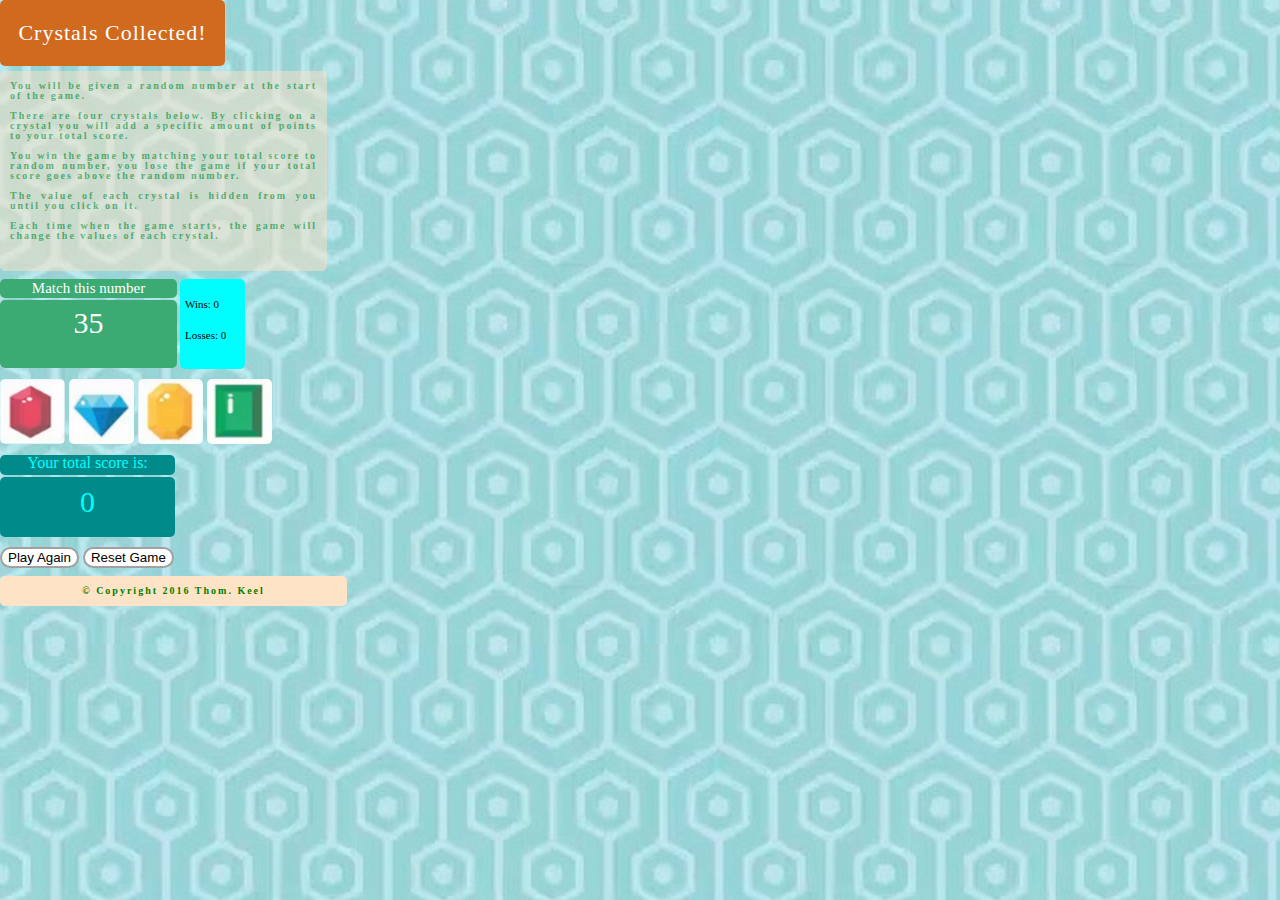
<file: index.html>
<!-- Homework04 - version-x 6/28/2016 - modified to 		-->
<!-- 		use buttons for replay and game reset          	-->

<!-- Homework04 - Gem Collector using JQuery  - Due   5/28/2016 - author Tom Keel        -->


<!DOCTYPE html>
<html>

<head>
	<title>week-4-game</title>

	<!-- Link to CSS files etc   -->    
	<link href="assets/css/reset.css" rel="stylesheet" type="text/css">   
	<!--<link href='https://fonts.googleapis.com/css?family=Creepster' rel='stylesheet' type='text/css'>  --> 

	<script type="text/javascript" src="https://code.jquery.com/jquery-2.2.0.min.js"></script>
	
    <link href="assets/css/style.css" rel="stylesheet" type="text/css">

</head>

<body>

	<div id="headerBox"></div> <!-- CrystalsCollector! -->

	<div id="instructionsBox"> 
		<div id="instr01"> </div> 
		<div id="instr02"> </div> 
		<div id="instr03"> </div> 
		<div id="instr04"> </div> 
		<div id="instr05"> </div> 
		<div id="instr06"> </div> 
		<div id="instr07"> </div> 
	</div>

	<div id="randWinsLossesRow">
		<div id="randNumBoxCol"> 
			<div id="randNumbBoxHdr"> </div> <!--  Match this number -->
		</div>

		<div id="winsLossesBox">
			<div id="winsCtr">Wins: <span id="ctrWinsSpan"> 0</span></div>
			<div id="lossesCtr">Losses: <span id="ctrLossesSpan">0 </span></div>
		</div>

		<div id="randNumbBox"> 0</div>

	</div>


	<div id="crystalButtons" >
		<img id="btn1" src="assets/images/crystal_red.jpg"    alt="crystal_red">
		<img id="btn2" src="assets/images/crystal_blue.jpg"   alt="crystal_blue">
		<img id="btn3" src="assets/images/crystal_yellow.jpg" alt="crystal_yellow">
		<img id="btn4" src="assets/images/crystal_green.jpg"  alt="crystal_green" > 
	</div>

	<div id="totalScoreHdr"></div>
	<div id="totalScoreCtr">0</div>

	<div id="gameButtons" >  <!-- added 2016 06 28 -->
		<button type="button" id="playAgain">Play Again</button>
		<button type="button" id="resetGame">Reset Game</button>
	</div>

	<div id="footerBox"> </div>

<!-- - - - - - - - - - - - - - - - - - - - - - - - - - - - - - - - - -  -->
	
	<!-- load headers, text, and footers from jquery   -->
	<script src="assets/javascript/hdrTextFooterTexts.js"></script>
	<script  type="text/javascript" src="assets/javascript/game.js"></script>

	
	
</body>
</html>
</file>
<file: assets/css/style.css>
body{ 
	background-image: url("../images/background_v01.jpg");

	font-family: georgia;
}

#headerBox{
		background-color: #d06a1F;
		/*background-color: rgb(254,227,198); */
		width: 225px;
		/* height:50px; */
		color: white;
		font-size: 22px;
		text-align: center;
		letter-spacing: 1px;
		padding-top: 22px;
		padding-bottom: 22px;

		border-radius: 5px;
}

#footerBox{


}

#instructionsBox{
	/*align-items : justify; */
	text-align: justify;
	margin-top: 5px;
	/*background-color: #fee0c5; */
	background-color: rgba(254,227,198,1.0); 
	width: 327px;
	/*height:327px;   */
	/*height:270px;   */ 
	height:200px;
	font-size: 10px;
	letter-spacing: 2px;
	color:  green;
	font-weight: bold;
	opacity: 50%;

	border-radius: 5px;
}

#instr01, #instr02, #instr03, #instr04, 
#instr05, #instr06, #instr07{

	padding-top: 10px;
	padding-left:  10px;
	padding-right: 10px;
}

#randWinsLossesRow{
		margin-top: 8px;
		//padding-top: 10px;

		width: 245px;
		height:100px;
		font-size: 11px;
}

#randNumbBoxCol{
	float:left;

}

#randNumbBoxHdr{
	background-color: rgb(59,170,115);
		width: 177px;
			height:15px;
				float:left;
				color: white;
					text-align: center;
					padding-top: 2px;
									padding-bottom: 2px;
							font-size: 15px;

	border-radius: 5px;
}	

#randNumbBox{
	background-color: rgb(59,170,115); 
	width: 177px;
	/* height:68px; */
	height:60px;
	float:left;

	font-size: 30px;
	text-align: center;
	//text-align: justify-all;

	/*padding-top: 25px; */
	padding-top: 8px;
	margin-top: 2px;
	
	color: white;

	border-radius: 5px;
	
}

#winsLossesBox{
	background-color: rgb(0,254,254);	
	/*width: 57px; */
	width: 65px;
	height:90px;
	float: right;

	border-radius: 5px;

}

#winsCtr{
	padding-top: 20px;
	padding-left: 5px;
}

#lossesCtr{
	padding-top: 20px;
	padding-left: 5px;
}

#btn1, #btn2, #btn3, #btn4{
	height:65px;
	width: 65px;
	
	border-radius: 5px;
}

.btn1, .btn2, .btn3, .btn4{
	height:60px;
	width: 65px;
}

#totalScoreHdr{
	margin-top: 8px;
	background-color: rgb(0,139,138);
		text-align: center;
	width: 175px;
	height:20px; 
	color: rgb(0,254,254);

	border-radius: 5px;
}

#totalScoreCtr{
	margin-top: 2px;
	
	background-color: rgb(0,139,138); 
	width: 175px;
	height:85px; 
	height:50px; 
	color: rgb(0,254,254); 

	font-size: 30px;
	text-align: center;
	/*padding-top: 25px; */
	padding-top: 10px;

	border-radius: 5px;
}

#gameButtons{
	margin-top: 10px;
}

#playAgain, #resetGame{
	border: 2px solid #a1a1a1;
	border-radius: 25px;
	background-color: white; 
	color: black ;
}

#footerBox{
	margin-top: 8px;
	/*background-color: #fee0c5; */
	background-color: rgb(254,227,198);
	width: 327px;
	
	padding: 10px 10px;

	text-align: center;
	font-size: 10px;
	letter-spacing: 2px;
	color:  green;

	font-weight: bold;

	border-radius: 5px;
}
</file>
